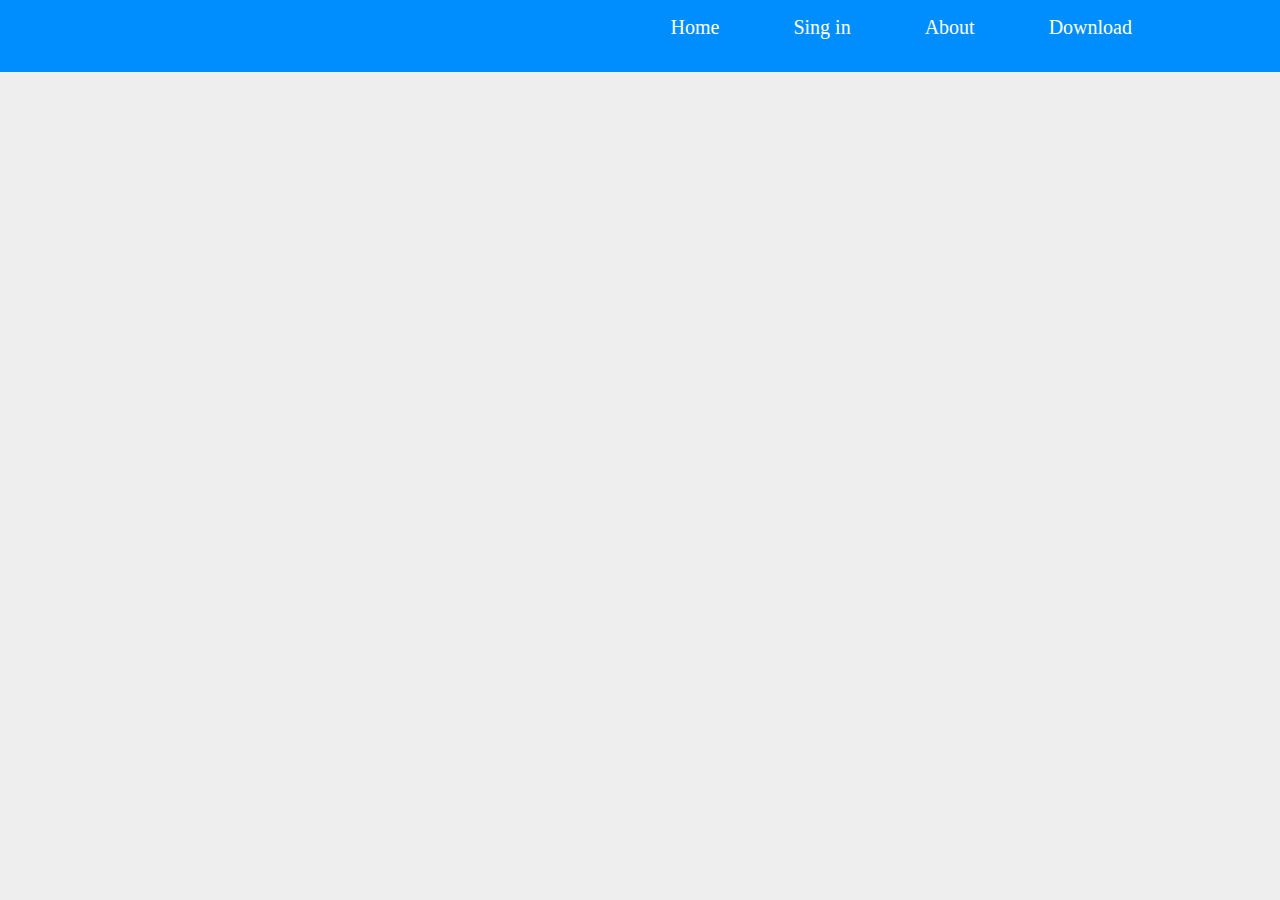
<file: about.html>
<!DOCTYPE html>
<html lang="en">

<head>
    <meta charset="UTF-8">
    <meta name="viewport" content="width=device-width, initial-scale=1.0">
    <link rel="stylesheet" href="style.css">

    <title>Document</title>
</head>

<body>
    <div class="Navigation">
        <ul>
            <li><a class="niv_a" href="home.html">Home</a> </li>
            <li><a class="niv_a" href="Index.html">Sing in</a> </li>
            <li><a class="niv_a" href="about.html">About</a> </li>
            <li><a class="niv_a" href="download.html">Download</a> </li>
        </ul>
    </div>
</body>

</html>
</file>
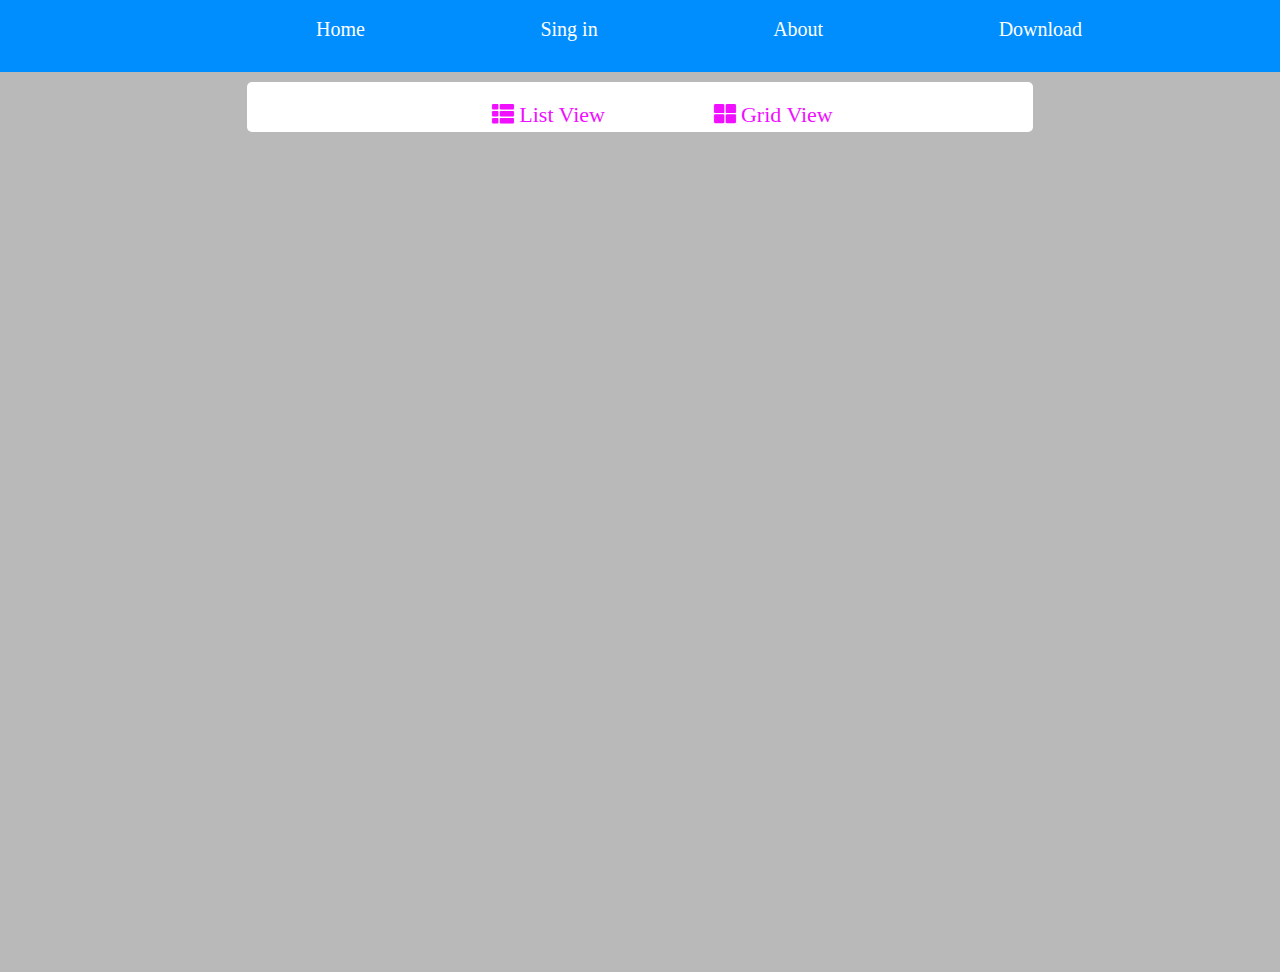
<file: home.html>
<!DOCTYPE html>
<html lang="en">

<head>
    <meta charset="UTF-8">
    <meta name="viewport" content="width=device-width, initial-scale=1.0">
    <link rel="stylesheet" href="style_home.css">
    <link rel="stylesheet" href="https://cdnjs.cloudflare.com/ajax/libs/font-awesome/5.15.1/css/all.min.css">
    <title>Document</title>
</head>

<body>
    <div class="Navigation">
        <ul class="ul">
            <li class="li"><a class="niv_a" href="home.html">Home</a> </li>
            <li class="li"><a class="niv_a" href="Index.html">Sing in</a> </li>
            <li class="li"><a class="niv_a" href="about.html">About</a> </li>
            <li class="li"><a class="niv_a" href="download.html">Download</a> </li>
        </ul>
    </div>
    <div class="wrapper">
        <div class="header">
            <ul class="list-view">
                <li class="li-list" data-list="List-view"> <i class="fas fa-th-list"></i>List View</li>
                <li class="li-grid" data-list="Grid-list"> <i class="fas fa-th-large"></i>Grid View</li>
            </ul>
        </div>
    </div>
</body>

</html>
</file>
<file: style.css>
.c1 {
    width: 250px;
    height: 30px;
    font-size: 18px;
    border: 1px solid #121211;
    margin-top: 10px;
    margin-left: 5px;
    text-align: center;
    border-radius: 16px;
    overflow: hidden;
    position: relative;
}

.C2 {
    margin-top: 10px;
    margin-left: 10px;
    left: 10%;
}

#error {
    height: 20%;
    margin-top: 10px;
    color: #ff0055;
}

#button {
    width: 40%;
    height: 40px;
    background-color: #008EFF;
    box-shadow: 1px 1px 2px #121212;
    color: #ffffff;
    border-radius: 10px;
}

.c0 {
    text-align: center;
    border-radius: 25px;
    width: 40%;
    height: 50%;
    background-color: #ffffff;
    border: 3px solid #FFFeFF;
    box-shadow: 3px 3px 5px #000;
}

.center {
    margin: 0;
    position: absolute;
    top: 50%;
    left: 50%;
    -ms-transform: translate(-50%, -50%);
    transform: translate(-50%, -50%);
}

body {
    background-color: #eeeeee;
}

input {
    width: 100%;
    height: 100%;
    box-sizing: border-box;
    text-align: center;
    border: none;
}

input:focus {
    outline: none;
    text-align: center;
}

.eye {
    position: absolute;
    transform: translate(0, -50%);
    top: 50%;
    right: 5px;
}

::placeholder {
    color: #121212;
    font-size: 18sp;
    text-align: center;
    font-weight: 400;
}

a {
    font-size: 16px;
    color: #353535;
}

.Navigation {
    position: fixed;
    top: 0%;
    width: 100%;
    height: 8%;
    padding: 0%;
    left: 0%;
    right: 0%;
    background-color: #008EFF;
}

li {
    display: inline;
    top: 40%;
    margin-left: 50px;
}

ul {
    position: absolute;
    right: 10%;
}

.niv_a {
    color: #ffffff;
    padding-right: 20px;
    font-size: 20px;
    text-decoration: none;
}

.niv_a:hover {
    color: aqua;
}

.click {
    text-decoration: none;
}
</file>
<file: style_home.css>
.Navigation {
    position: absolute;
    top: 0%;
    width: 100%;
    height: 8%;
    padding: 0%;
    left: 0%;
    right: 0%;
    background-color: #008EFF;
}

.niv_a {
    display: inline;
    top: 40%;
    margin-left: 50px;
    color: #ffffff;
    padding-right: 20px;
    font-size: 20px;
    text-decoration: none;
}

.niv_a:hover {
    color: aqua;
}

.ul {
    position: absolute;
    right: 10%;
}

li {
    display: inline;
    top: 40%;
}

body {
    margin: 0;
}

.wrapper {
    background-color: #b9b9b9;
    position: absolute;
    top: 8%;
    width: 100%;
    display: flex;
    height: 100%;
    justify-content: center;
}

.header {
    background-color: #ffffff;
    color: #f00fff;
    display: flex;
    width: auto;
    height: 50px;
    padding-left: 150px;
    padding-right: 150px;
    border-radius: 5px;
    justify-content: center;
    margin-top: 10px;
}

li {
    font-size: 22px;
    margin: 50px;
    cursor: pointer;
    margin-bottom: 10px;
}

i {
    margin: 5px;
}
</file>
